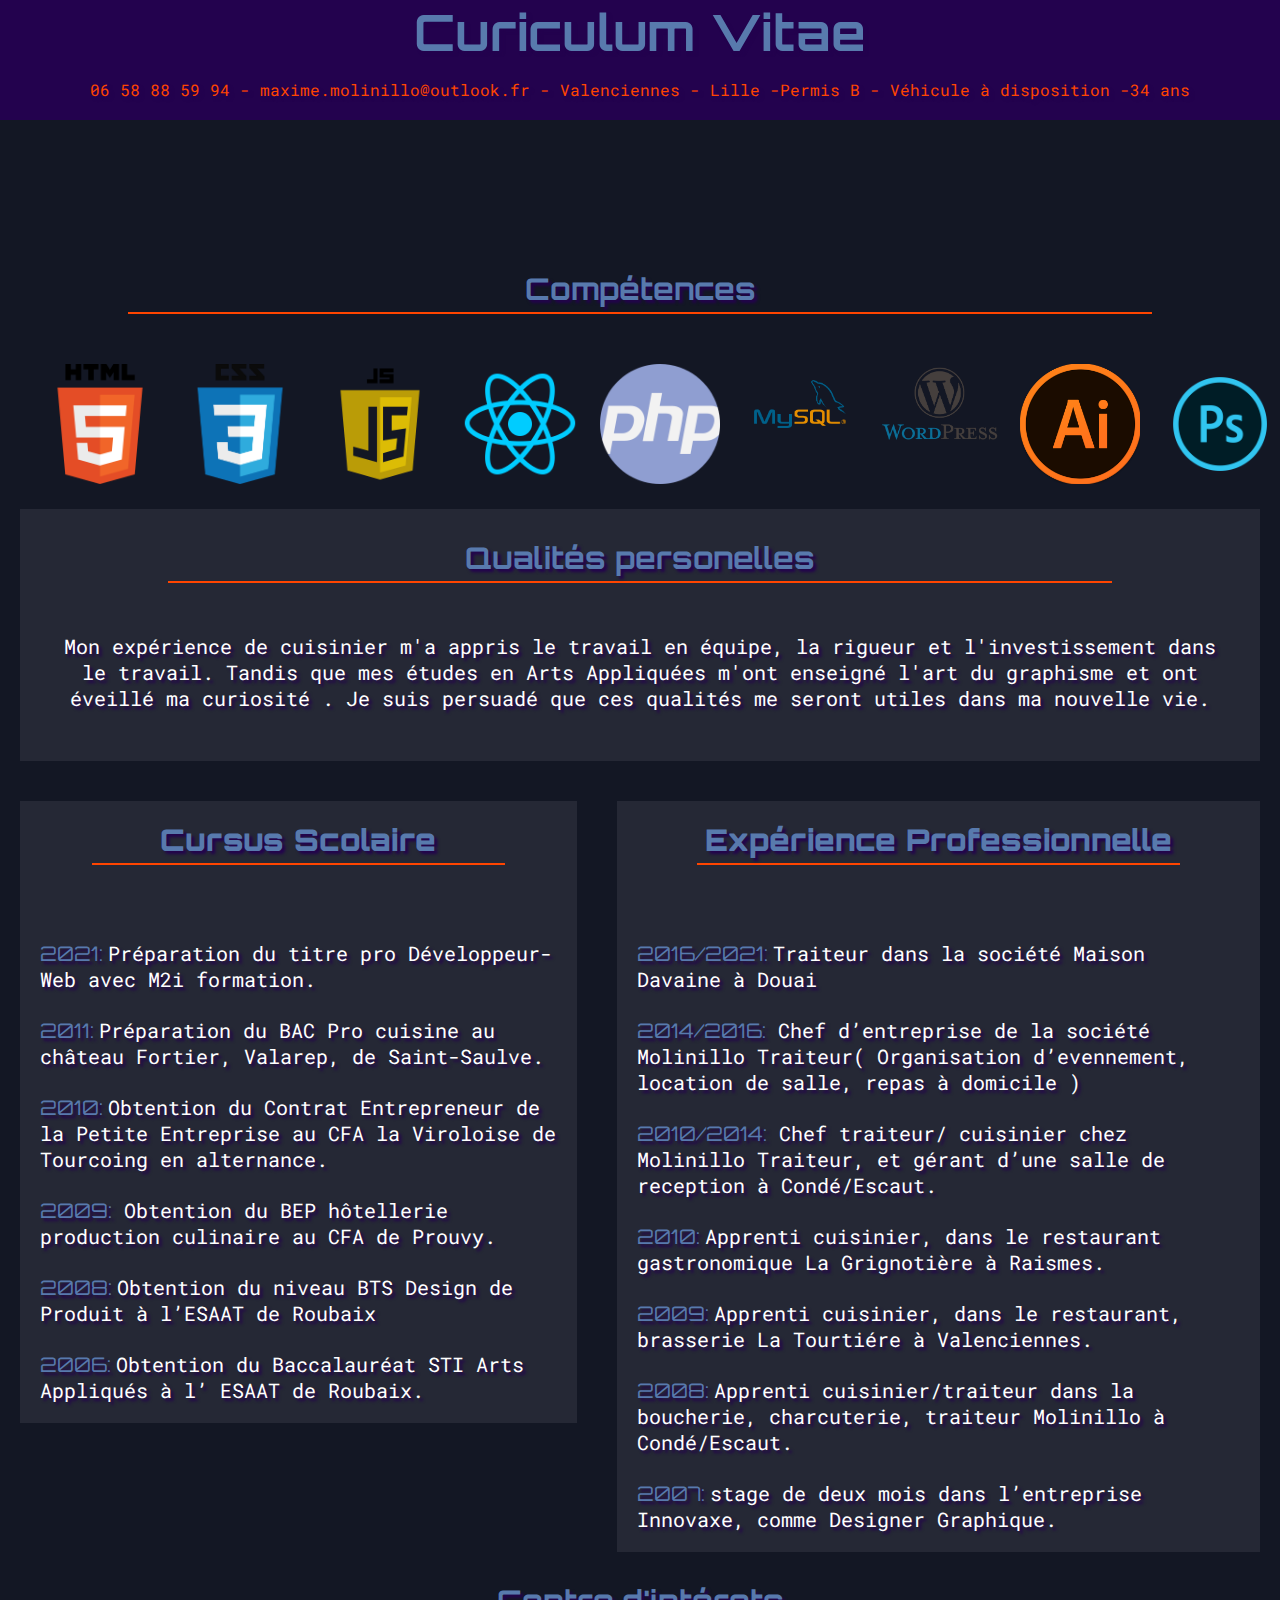
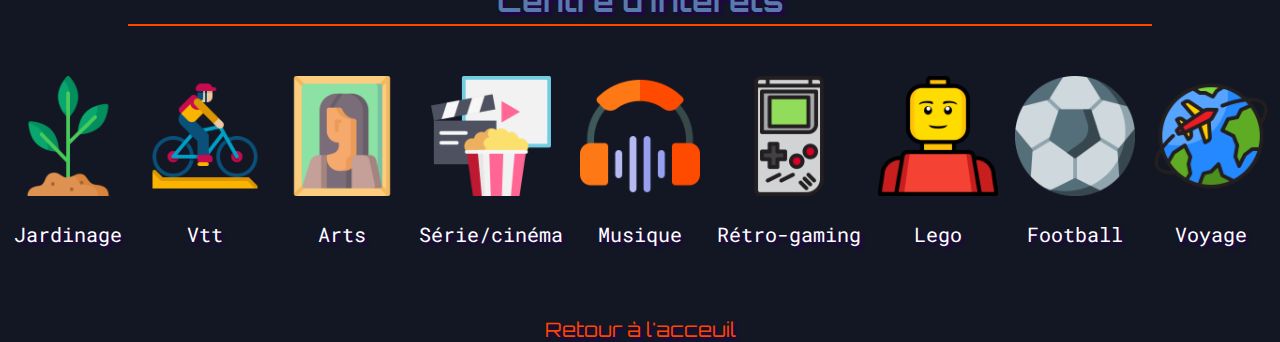
<file: cv.html>
<!DOCTYPE html>
<html lang="fr">

<head>
    <meta charset="UTF-8">
    <meta http-equiv="X-UA-Compatible" content="IE=edge">
    <meta name="viewport" content="width=device-width, initial-scale=1.0">
    <link rel="stylesheet" href="/css/main.css">

    <link rel="preconnect" href="https://fonts.googleapis.com">
    <link rel="preconnect" href="https://fonts.gstatic.com" crossorigin>
    <link
        href="https://fonts.googleapis.com/css2?family=Fredoka+One&family=Nanum+Myeongjo:wght@700;800&family=Orbitron:wght@400;500;600;700;800;900&family=Permanent+Marker&family=Poppins:ital,wght@0,100;0,200;0,300;0,400;0,500;0,600;0,700;0,800;0,900;1,100;1,200;1,300;1,400;1,500;1,600;1,700;1,800;1,900&family=Roboto:ital,wght@0,100;0,300;0,400;0,500;0,700;0,900;1,100;1,300;1,400;1,500;1,700;1,900&family=Shadows+Into+Light&display=swap"
        rel="stylesheet">
    <title>Mon CV</title>
</head>

<body>
    <header class="headCv">
        <h1>Curiculum Vitae</h1>
        <p>06 58 88 59 94 - maxime.molinillo@outlook.fr - Valenciennes - Lille -Permis B - Véhicule à disposition
            -34
            ans
        </p>
    </header>
    <main class="cvContainer ">
        <div>
            <h2>Compétences</h2>
            <div class="barre"></div>
        </div>
        <div class="logo">
            <ul>
                <li> <img src="/img/logo/html.png" alt="html"> </li>
                <li> <img src="/img/logo/css.png" alt="css"> </li>
                <li> <img src="/img/logo/JavaScript.png" alt="JavaScript"> </li>
                <li> <img src="/img/logo/react.png" alt="react"> </li>
                <li> <img src="/img/logo/php.png" alt="php"> </li>
                <li> <img src="/img/logo/mysql.png" alt="mysql"> </li>
                <li> <img src="/img/logo/wordpress.png" alt="wordpress"> </li>
                <li> <img src="/img/logo/illustrator.png" alt="illustrator"> </li>
                <li> <img src="/img/logo/photoshop.png" alt="photoshop"> </li>
            </ul>
        </div>
        <div class="qualit">
            <h2>Qualités personelles</h2>
            <div class="barre"></div>
            <p>Mon expérience de cuisinier m'a appris le travail en équipe, la rigueur et l'investissement dans le
                travail.
                Tandis que mes études en Arts Appliquées m'ont enseigné l'art du graphisme et ont éveillé ma curiosité .
                Je suis persuadé que ces qualités me seront utiles dans ma nouvelle vie.</p>
        </div>
        <div class="cursusExp">
            <div class="cursus">
                <ul>
                    <h2>Cursus Scolaire</h2>
                    <div class="barre"></div>
                    <br>
                    <li><span>2021: </span>Préparation du titre pro Développeur-Web avec M2i formation.</li>
                    <br>
                    <li><span>2011: </span>Préparation du BAC Pro cuisine au château Fortier, Valarep, de Saint-Saulve.
                    </li>
                    <br>
                    <li><span>2010: </span>Obtention du Contrat Entrepreneur de la Petite Entreprise au CFA la
                        Viroloise de Tourcoing en alternance.
                    </li>
                    <br>
                    <li><span>2009:</span> Obtention du BEP hôtellerie production culinaire au CFA de Prouvy.</li>
                    <br>
                    <li><span>2008: </span>Obtention du niveau BTS Design de Produit à l’ESAAT de Roubaix</li>
                    <br>
                    <li><span>2006: </span>Obtention du Baccalauréat STI Arts Appliqués à l’ ESAAT de Roubaix.</li>
                </ul>
            </div>
            <div class="exp">
                <ul>
                    <h2>Expérience Professionnelle</h2>
                    <div class="barre"></div>
                    <br>
                    <li><span>2016/2021: </span>Traiteur dans la société Maison Davaine à Douai</li>
                    <br>
                    <li><span>2014/2016:</span> Chef d’entreprise de la société Molinillo Traiteur( Organisation
                        d’evennement, location de salle, repas à domicile )</li>
                    <br>
                    <li><span>2010/2014:</span> Chef traiteur/ cuisinier chez Molinillo Traiteur, et gérant d’une salle
                        de reception à Condé/Escaut.</li>
                    <br>
                    <li><span>2010: </span>Apprenti cuisinier, dans le restaurant gastronomique La Grignotière à
                        Raismes.</li>
                    <br>
                    <li><span>2009: </span>Apprenti cuisinier, dans le restaurant, brasserie La Tourtiére à
                        Valenciennes.</li>
                    <br>
                    <li><span>2008: </span>Apprenti cuisinier/traiteur dans la boucherie, charcuterie, traiteur
                        Molinillo à Condé/Escaut.
                    </li>
                    <br>
                    <li><span>2007: </span>stage de deux mois dans l’entreprise Innovaxe, comme Designer Graphique.</li>
                </ul>
            </div>
        </div>



        <div class="wrapHobbies">
            <h2>Centre d'intérets</h2>
            <div class="barre"></div>
            <div class="hobbies">

                <figure>
                    <img src="/img/hobbieLogo/plante.png" alt="">
                    <figcaption>
                        <p>Jardinage</p>
                    </figcaption>
                </figure>
                <figure>
                    <img src="/img/hobbieLogo/velo-de-montagne.png" alt="">
                    <figcaption>
                        <p>Vtt</p>
                    </figcaption>
                </figure>
                <figure>
                    <img src="/img/hobbieLogo/photo.png" alt="">
                    <figcaption>
                        <p>Arts</p>
                    </figcaption>
                </figure>
                <figure>
                    <img src="/img/hobbieLogo/cinema.png" alt="">
                    <figcaption>
                        <p>Série/cinéma</p>
                    </figcaption>
                </figure>
                <figure>
                    <img src="/img/hobbieLogo/ecouteurs.png" alt="">
                    <figcaption>
                        <p>Musique</p>
                    </figcaption>
                </figure>
                <figure>
                    <img src="/img/hobbieLogo/game-console.png" alt="">

                    <figcaption>
                        <p>Rétro-gaming</p>
                    </figcaption>
                </figure>
                <figure>
                    <img src="/img/hobbieLogo/lego.png" alt="">

                    <figcaption>
                        <p>Lego </p>
                    </figcaption>
                </figure>
                <figure>
                    <img src="/img/hobbieLogo/ballon-de-football.png" alt="">
                    <figcaption>
                        <p>Football</p>
                    </figcaption>
                </figure>
                <figure>
                    <img src="/img/hobbieLogo/voyage.png" alt="">
                    <figcaption>
                        <p>Voyage</p>
                    </figcaption>
                </figure>
            </div>
        </div>
        <a href="/" class="homeBack">Retour à l'acceuil</a>
    </main>
</body>

</html>
</file>
<file: css/main.css>
@import url("https://fonts.googleapis.com/css2?family=Nanum+Myeongjo:wght@700;800&family=Poppins:ital,wght@0,100;0,200;0,300;0,400;0,500;0,600;0,700;0,800;0,900;1,100;1,200;1,300;1,400;1,500;1,600;1,700;1,800;1,900&family=Roboto:ital,wght@0,100;0,300;0,400;0,500;0,700;0,900;1,100;1,300;1,400;1,500;1,700;1,900&family=Shadows+Into+Light&display=swap");
@import url("https://fonts.googleapis.com/css2?family=Abril+Fatface&family=Fredoka+One&family=Nanum+Myeongjo:wght@700;800&family=Orbitron:wght@400;500;600;700;800;900&family=Permanent+Marker&family=Poppins:ital,wght@0,100;0,200;0,300;0,400;0,500;0,600;0,700;0,800;0,900;1,100;1,200;1,300;1,400;1,500;1,600;1,700;1,800;1,900&family=Press+Start+2P&family=Roboto+Condensed:ital,wght@0,300;0,400;0,700;1,300;1,400;1,700&family=Roboto+Mono:wght@100;200;300;400;500;700&family=Roboto:ital,wght@0,100;0,300;0,400;0,500;0,700;0,900;1,100;1,300;1,400;1,500;1,700;1,900&family=Shadows+Into+Light&display=swap");
* {
  box-sizing: border-box;
  text-decoration: none;
  list-style: none;
}

html {
  font-size: 62.5%;
}

body {
  font-size: 1.6rem;
  margin: 0;
  padding: 0;
  background-color: #131724;
  text-shadow: 0.3rem 0.3rem 0.3rem #23024e;
}

h1,
h2,
h3,
h4,
h5,
h6 {
  margin-top: 0;
  margin-bottom: 0.5rem;
}

img {
  width: 100%;
}

* {
  text-align: center;
  font-family: "Orbitron", sans-serif;
}

img {
  width: 20rem;
}

p {
  font-family: "Roboto Mono", monospace;
}

li {
  font-family: "Roboto Mono", monospace;
}

@media screen and (max-width: 1200px) {
  body {
    width: 100%;
  }
}

.headIndex {
  height: 12rem;
  background-color: #ffffff;
  width: 100%;
  text-shadow: 0.3rem 0.3rem 0.3rem #587aad;
  top: 0;
  color: #23024e;
}
.headIndex h1 {
  margin-top: 1rem;
  font-family: "Press Start 2P", cursive;
  font-size: 5rem;
  font-weight: 900;
}
@media screen and (max-width: 1200px) {
  .headIndex h1 {
    font-size: 2rem;
  }
}
.headIndex p {
  font-size: 2rem;
  font-family: "Press Start 2P", cursive;
  font-weight: 700;
}

.baniere {
  width: 100%;
  background-color: #23024e;
  height: 5rem;
  top: 15%;
}
.baniere h6 {
  color: #ff4500;
  font-size: 2rem;
  display: flex;
  justify-content: center;
}

.containerWhoIam {
  color: #587aad;
  display: flex;
  margin-top: 15rem;
  width: 100%;
}
@media screen and (max-width: 768px) {
  .containerWhoIam {
    display: flex;
    justify-content: center;
    align-items: center;
  }
}
.containerWhoIam img {
  display: flex;
  justify-content: center;
}
@media screen and (max-width: 768px) {
  .containerWhoIam {
    display: flex;
    flex-direction: column;
    justify-content: center;
  }
}
.containerWhoIam img {
  box-shadow: 0.5rem 0.5rem 0.5rem #131724;
  border: 0.2rem solid #587aad;
}
@media screen and (max-width: 768px) {
  .containerWhoIam img {
    display: flex;
    align-items: flex-start center;
  }
}
.containerWhoIam .whoIam {
  margin-left: 2rem;
  background-color: #252835;
}
.containerWhoIam p {
  text-align: center;
  color: white;
}
.containerWhoIam h2 {
  text-align: center;
}
.containerWhoIam .barre {
  background-color: #ff4500;
  height: 0.2rem;
  width: 80%;
  margin-left: 10%;
  margin-bottom: 5rem;
}

.container {
  background-color: #252835;
  width: 80%;
  margin-left: 10%;
  padding: 2rem;
  margin-bottom: 3rem;
}

button {
  padding: 2rem;
  width: 50rem;
  background-color: #587aad;
  color: white;
  font-size: 2rem;
  border-radius: 3rem;
  margin-right: 3rem;
  margin-left: 3rem;
  margin-bottom: 3rem;
  font-weight: 900;
}
button:hover {
  background-color: orangered;
  color: #23024e;
  font-weight: 900;
}
@media screen and (max-width: 576px) {
  button {
    width: 30rem;
  }
}

h2 {
  color: #ffffff;
}

.wrapProjets {
  background-color: #252835;
  margin: 4rem;
}
.wrapProjets h2 {
  margin-bottom: 1rem;
  margin-top: 2rem;
  padding-top: 5rem;
  font-size: 3rem;
}
.wrapProjets .barre {
  background-color: #ff4500;
  height: 0.2rem;
  width: 80%;
  margin-left: 10%;
  margin-bottom: 5rem;
}
.wrapProjets .projets {
  width: 100%;
  display: flex;
  justify-content: space-evenly;
  flex-wrap: wrap;
}
.wrapProjets .projets a {
  padding: 0;
}
.wrapProjets .projets a figure {
  background-color: #131724;
  width: 34rem;
  padding: 1rem;
  box-shadow: 0.5rem 0.5rem 1rem black;
  -webkit-transform: scale(1);
  transform: scale(1);
  -webkit-transition: 0.3s ease-in-out;
  transition: 0.3s ease-in-out;
}
.wrapProjets .projets a figure:hover img {
  -webkit-transform: scale(1.3);
  transform: scale(1.1);
}
.wrapProjets .projets a figure .travaux {
  display: flex;
  justify-content: space-evenly;
}
.wrapProjets .projets a figure .travaux img {
  box-shadow: none;
  width: 5rem;
}
.wrapProjets .projets a figure .travaux p {
  color: #ff4500;
  font-size: 2rem;
}
.wrapProjets .projets a figure .barre {
  margin-bottom: 2rem;
}
.wrapProjets .projets a figure img {
  width: 30rem;
  box-shadow: 0.5rem 0.5rem 1rem black;
  margin-bottom: 1em;
}
.wrapProjets .projets a figure h3 {
  color: #ffffff;
}
.wrapProjets .projets a figure h3:hover {
  color: #ff4500;
}
.wrapProjets .projets a figure p {
  color: #ffffff;
}
.wrapProjets .projets a figure p:hover {
  color: #ff4500;
}
.wrapProjets .projets a figure .smallP {
  font-size: 1.2rem;
}

/*****CV*****/
.headCv {
  color: #ffffff;
  height: 12rem;
  top: 0;
  width: 100%;
  background-color: #23024e;
}
.headCv h1 {
  color: #587aad;
  text-align: center;
  font-size: 5rem;
}
@media screen and (max-width: 576px) {
  .headCv h1 {
    font-size: 3rem;
  }
}
.headCv p {
  color: #ff4500;
}

.cvContainer {
  color: white;
  font-size: 2rem;
  margin-top: 15rem;
}
.cvContainer .barre {
  background-color: #ff4500;
  height: 0.2rem;
  width: 80%;
  margin-left: 10%;
  margin-bottom: 5rem;
}
.cvContainer h2 {
  color: #587aad;
}
.cvContainer .cursusExp {
  display: flex;
  margin-bottom: 1rem;
}
@media screen and (max-width: 768px) {
  .cvContainer .cursusExp {
    display: flex;
    flex-wrap: wrap;
  }
}
.cvContainer .cursusExp ul {
  background-color: #252835;
  margin: 2rem;
  padding: 2rem;
}
.cvContainer .cursusExp ul h2 {
  font-weight: 900;
  font-size: 3rem;
  color: #587aad;
}
.cvContainer .cursusExp ul li {
  text-align: center;
  text-align: left;
}
.cvContainer .cursusExp ul li span {
  color: #587aad;
}
.cvContainer .qualit {
  background-color: #252835;
  margin: 2rem;
  margin-bottom: 2;
  padding: 3rem;
}
.cvContainer .qualit h2 {
  color: #587aad;
}
.cvContainer .logo {
  width: 100%;
}
.cvContainer .logo ul {
  width: 100%;
  display: flex;
  flex-direction: row;
  justify-content: space-between;
  flex-wrap: nowrap;
}
@media screen and (max-width: 1200px) {
  .cvContainer .logo ul {
    display: flex;
    flex-wrap: wrap;
  }
}
.cvContainer .logo ul li img {
  width: 12rem;
}
.cvContainer .wrapHobbies h2 {
  color: #587aad;
}
.cvContainer .wrapHobbies .hobbies {
  display: flex;
  flex-wrap: wrap;
  justify-content: space-around;
  padding: 0;
  margin-bottom: 5rem;
}
.cvContainer .wrapHobbies .hobbies figure {
  padding: 0;
  margin: 0;
}
.cvContainer .wrapHobbies .hobbies figure img {
  width: 12rem;
}
.cvContainer .homeBack {
  color: #ff4500;
}
.cvContainer .homeBack:hover {
  color: #587aad;
}

/*# sourceMappingURL=main.css.map */
</file>
